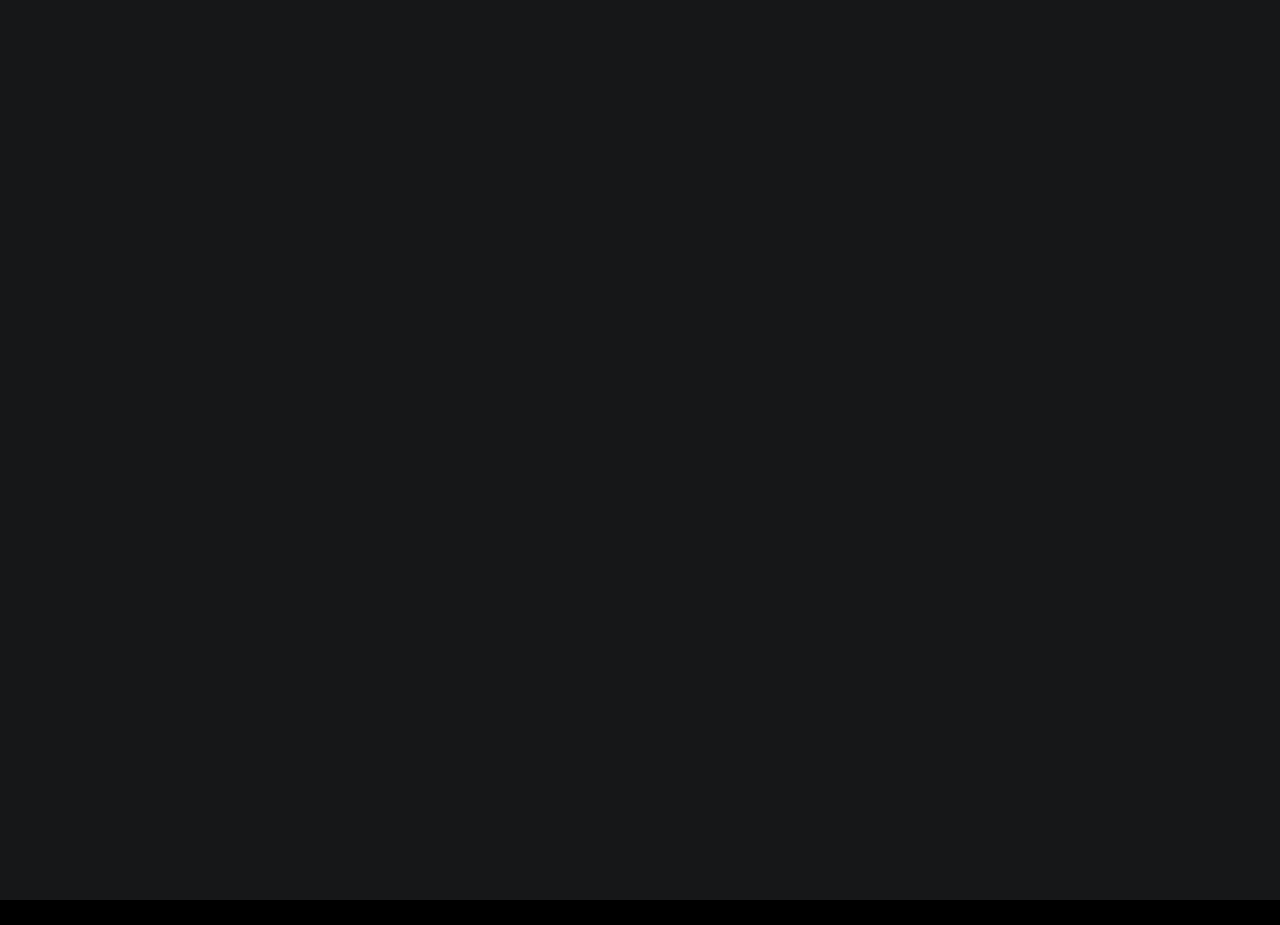
<file: contact - TN.html>
<!DOCTYPE html>
<html lang="en">

<head>
  <meta charset="utf-8">
  <meta content="width=device-width, initial-scale=1.0" name="viewport">

  <title>Kami ID Photo - Contact</title>
  <meta content="" name="description">
  <meta content="" name="keywords">

  <!-- Favicons -->
  <link href="assets/img/favicon.png" rel="icon">
  <link href="assets/img/apple-touch-icon.png" rel="apple-touch-icon">

  <!-- Google Fonts -->
  <link rel="preconnect" href="https://fonts.googleapis.com">
  <link rel="preconnect" href="https://fonts.gstatic.com" crossorigin>
  <link href="https://fonts.googleapis.com/css2?family=Open+Sans:ital,wght@0,300;0,400;0,500;0,600;0,700;1,300;1,400;1,600;1,700&family=Inter:ital,wght@0,300;0,400;0,500;0,600;0,700;1,300;1,400;1,500;1,600;1,700&family=Cardo:ital,wght@0,400;0,700;1,400&display=swap" rel="stylesheet">

  <!-- Vendor CSS Files -->
  <link href="assets/vendor/bootstrap/css/bootstrap.min.css" rel="stylesheet">
  <link href="assets/vendor/bootstrap-icons/bootstrap-icons.css" rel="stylesheet">
  <link href="assets/vendor/swiper/swiper-bundle.min.css" rel="stylesheet">
  <link href="assets/vendor/glightbox/css/glightbox.min.css" rel="stylesheet">
  <link href="assets/vendor/aos/aos.css" rel="stylesheet">

  <!-- Template Main CSS File -->
  <link href="assets/css/main.css" rel="stylesheet">

  <!-- =======================================================
  * Template Name: PhotoFolio
  * Updated: Jan 29 2024 with Bootstrap v5.3.2
  * Template URL: https://bootstrapmade.com/photofolio-bootstrap-photography-website-template/
  * Author: BootstrapMade.com
  * License: https://bootstrapmade.com/license/
  ======================================================== -->
  <style type="text/css">
    @-webkit-keyframes my {
        0% {
            color: red;
        } 
        50% {
            color: #fff;
        } 
        100% {
            color: red;
        } 
    }
    @-moz-keyframes my { 
        0% {
            color: red;
        } 
        50% {
            color: #fff;
        }
        100% {
            color: red;
        } 
    }
    @-o-keyframes my { 
        0% {
            color: red;
        } 
        50% {
            color: #fff;
        } 
        100% {
            color: red;
        } 
    }
     @keyframes my { 
         0% {
            color: red;
        } 
        50% {
            color: #fff;
        }
        100% {
            color: red;
        } 
    } 
    .nhapnhay {
        -webkit-animation: my 700ms infinite;
        -moz-animation: my 700ms infinite; 
        -o-animation: my 700ms infinite; 
        animation: my 700ms infinite;
    }
</style>
</head>

<body>

  <!-- ======= Header ======= -->
  <header id="header" class="header d-flex align-items-center fixed-top">
    <div class="container-fluid d-flex align-items-center justify-content-between">

      <a href="index.html" class="logo d-flex align-items-center  me-auto me-lg-0">
        <!-- Uncomment the line below if you also wish to use an image logo -->
        <img src="0nnbzexbfqKxScg1qsIybyt12kdQAvV6.jpg" alt="">
        <h1>TIỆM ẢNH THẺ KAMI</h1>
      </a>

      <nav id="navbar" class="navbar">
        <ul>
          <li><a href="index - TN.html" class="active">Trang chủ</a></li>
          <li><a href="about - TN.html">Về chúng tôi</a></li>
          <li> <a href="services - TN.html">Giá dịch vụ</a></li>
          <li><a href="contact - TN.html">Liên hệ</a></li>
        </ul>
      </nav><!-- .navbar -->

      <div class="header-social-links">
        <!-- <a href="#" class="twitter"><i class="bi bi-twitter"></i></a> -->
        <a href="https://www.facebook.com/tiemanhthekami" class="facebook" target="_blank"><i class="bi bi-messenger nhapnhay" style="color:red;font-size:30px;"></i></a>
        <a href="https://zalo.me/0813282383" class="telephone" target="_blank"><i class="bi bi-telephone nhapnhay" style="color:red;font-size:30px;"></i></a>
        <a href="https://www.tiktok.com/@tiemanhthekami" class="tiktok" target="_blank"><i class="bi bi-tiktok" style="color:white;font-size:30px;"></i></a>
        <a class="tiktok" target="_blank"><i class="bi bi-tiktok" style="color:black;font-size:30px;"></i></a>
        <a class="tiktok" target="_blank"><i class="bi bi-tiktok" style="color:black;font-size:30px;"></i></a>


      </div>
      <i class="mobile-nav-toggle mobile-nav-show bi bi-list"></i>
      <i class="mobile-nav-toggle mobile-nav-hide d-none bi bi-x"></i>

    </div>
  </header><!-- End Header -->

  <main id="main" data-aos="fade" data-aos-delay="1500">

    <!-- ======= End Page Header ======= -->
    <div class="page-header d-flex align-items-center">
      <div class="container position-relative">
        <div class="row d-flex justify-content-center">
          <div class="col-lg-6 text-center">
            <h2>Liên hệ với chúng tôi</h2>
            <p>Nếu quý khách muốn hỗ trợ nhanh nhất, vui lòng liên hệ qua số điện thoại/Zalo bên dưới.</br>
            </p> 
          
          </div>
        </div>
      </div>
    </div><!-- End Page Header -->

    <!-- ======= Contact Section ======= -->
    <section id="contact" class="contact">
      <div class="container">

        <div class="row gy-4 justify-content-center">

          <div class="col-lg-2">
            <div class="info-item d-flex">
              <i class="bi bi-geo-alt flex-shrink-0"></i>
              <div>
                <h4>Địa chỉ:</h4>
                <p><a href ="https://www.google.com/maps/dir//72b+%C4%90.+Vi%E1%BB%87t+B%E1%BA%AFc,+%C4%90%E1%BB%93ng+Quang,+Th%C3%A0nh+ph%E1%BB%91+Th%C3%A1i+Nguy%C3%AAn,+Th%C3%A1i+Nguy%C3%AAn,+Vietnam" target="_blank">72B Việt Bắc, phường Đồng Quang, TP Thái Nguyên"</a></p>
              </div>
            </div>
          </div><!-- End Info Item -->
          <div class="col-lg-2">
            <div class="info-item d-flex">
              <i class="bi bi-facebook flex-shrink-0"></i>
              <div>
                <h4>Facebook</h4>
                <p><a href="https://www.facebook.com/tiemanhthekami" target="_blank">Kami photo ID Page</a></p>
              </div>
            </div>
          </div><!-- End Info Item -->

          <div class="col-lg-2">
            <div class="info-item d-flex">
              <i class="bi bi-phone flex-shrink-0"></i>
              <div>
                <h4>Zalo 1</h4>
                <a href="https://zalo.me/0813282383" target="_blank">+84 813282383</a>
              </div>
            </div>
          </div><!-- End Info Item -->

          <div class="col-lg-2">
            <div class="info-item d-flex">
              <i class="bi bi-phone flex-shrink-0"></i>
              <div>
                <h4>Zalo 2</h4>
                <a href="https://zalo.me/0397428813" target="_blank">+84 0397428813</a>
              </div>
            </div>
          </div><!-- End Info Item -->

        </div>



        <div class="row justify-content-center mt-4">

          <div class="col-lg-9">
            <form action="forms/contact.php" method="post" role="form" class="php-email-form">
              <div class="row">
                <div class="col-md-6 form-group">
                  <input type="text" name="name" class="form-control" id="name" placeholder="Your Name" required>
                </div>
                <div class="col-md-6 form-group mt-3 mt-md-0">
                  <input type="email" class="form-control" name="email" id="email" placeholder="Your Email" required>
                </div>
              </div>
              <div class="form-group mt-3">
                <input type="text" class="form-control" name="subject" id="subject" placeholder="Subject" required>
              </div>
              <div class="form-group mt-3">
                <textarea class="form-control" name="message" rows="5" placeholder="Message" required></textarea>
              </div>
              <div class="my-3">
                <div class="loading">Loading</div>
                <div class="error-message"></div>
                <div class="sent-message">Your message has been sent. Thank you!</div>
              </div>
              <div class="text-center"><button type="submit" disabled>Gửi Email</button></div>
            </form>
          </div>

        </div>

        <!-- End Contact Form -->

      </div>
    </section><!-- End Contact Section -->

  </main><!-- End #main -->

  <!-- ======= Footer ======= -->
  <footer id="footer" class="footer">
    <div class="container">
      <div class="copyright">
        &copy; Copyright <strong><span>Kami</span></strong>. All Rights Reserved
      </div>
      <div class="credits">
        <!-- All the links in the footer should remain intact. -->
        <!-- You can delete the links only if you purchased the pro version. -->
        <!-- Licensing information: https://bootstrapmade.com/license/ -->
        <!-- Purchase the pro version with working PHP/AJAX contact form: https://bootstrapmade.com/photofolio-bootstrap-photography-website-template/ -->
        Designed by <a>Kami</a>
      </div>
    </div>
  </footer><!-- End Footer -->

  <a href="#" class="scroll-top d-flex align-items-center justify-content-center"><i class="bi bi-arrow-up-short"></i></a>

  <div id="preloader">
    <div class="line"></div>
  </div>

  <!-- Vendor JS Files -->
  <script src="assets/vendor/bootstrap/js/bootstrap.bundle.min.js"></script>
  <script src="assets/vendor/swiper/swiper-bundle.min.js"></script>
  <script src="assets/vendor/glightbox/js/glightbox.min.js"></script>
  <script src="assets/vendor/aos/aos.js"></script>
  <script src="assets/vendor/php-email-form/validate.js"></script>

  <!-- Template Main JS File -->
  <script src="assets/js/main.js"></script>

</body>

</html>
</file>
<file: assets/css/main.css>
/**
* Template Name: PhotoFolio
* Updated: Jan 29 2024 with Bootstrap v5.3.2
* Template URL: https://bootstrapmade.com/photofolio-bootstrap-photography-website-template/
* Author: BootstrapMade.com
* License: https://bootstrapmade.com/license/
*/

/*--------------------------------------------------------------
# Set main reusable colors and fonts using CSS variables
# Learn more about CSS variables at https://developer.mozilla.org/en-US/docs/Web/CSS/Using_CSS_custom_properties
--------------------------------------------------------------*/
/* Fonts */
:root {
  --font-default: sans-serif,"Time News Roman", system-ui, -apple-system, "Segoe UI", Roboto, "Helvetica Neue", Arial, "Noto Sans", "Liberation Sans", sans-serif, "Apple Color Emoji", "Segoe UI Emoji", "Segoe UI Symbol", "Noto Color Emoji";
  --font-primary: sans-serif,"Time News Roman";
  --font-secondary: sans-serif,"Time News Roman";
}

/* Colors */
:root {
  --color-default: #fafafa;
  --color-primary: #27a776;
  --color-secondary: #161718;
}

/* Smooth scroll behavior */
:root {
  scroll-behavior: smooth;
}

/*--------------------------------------------------------------
# General
--------------------------------------------------------------*/
body {
  font-family: var(--font-default);
  color: var(--color-default);
  background-color: #000;
}

a {
  color: var(--color-primary);
  text-decoration: none;
}

a:hover {
  color: #32cf93;
  text-decoration: none;
}

h1,
h2,
h3,
h4,
h5,
h6 {
  font-family: var(--font-primary);
}

/*--------------------------------------------------------------
# Sections & Section Header
--------------------------------------------------------------*/
.section-header {
  padding-bottom: 40px;
}

.section-header h2 {
  font-size: 14px;
  font-weight: 500;
  padding: 0;
  line-height: 1px;
  margin: 0 0 5px 0;
  letter-spacing: 2px;
  text-transform: uppercase;
  color: rgba(255, 255, 255, 0.6);
  font-family: var(--font-primary);
}

.section-header h2::after {
  content: "";
  width: 120px;
  height: 1px;
  display: inline-block;
  background: #5bd9a9;
  margin: 4px 10px;
}

.section-header p {
  margin: 0;
  margin: 0;
  font-size: 36px;
  font-weight: 700;
  font-family: var(--font-secondary);
  color: #fff;
}

/*--------------------------------------------------------------
# Page Header
--------------------------------------------------------------*/
.page-header {
  padding: 120px 0 60px 0;
  min-height: 30vh;
  position: relative;
}

.page-header h2 {
  font-size: 56px;
  font-weight: 500;
  color: #fff;
  font-family: var(--font-secondary);
}

@media (max-width: 768px) {
  .page-header h2 {
    font-size: 36px;
  }
}

.page-header p {
  color: rgba(255, 255, 255, 0.8);
}

.page-header .cta-btn {
  font-family: var(--font-primary);
  font-weight: 400;
  font-size: 14px;
  display: inline-block;
  padding: 12px 40px;
  border-radius: 4px;
  letter-spacing: 1px;
  text-transform: uppercase;
  transition: 0.3s;
  color: #fff;
  background: var(--color-primary);
}

.page-header .cta-btn:hover {
  background: #2cbc85;
}

/*--------------------------------------------------------------
# Scroll top button
--------------------------------------------------------------*/
.scroll-top {
  position: fixed;
  visibility: hidden;
  opacity: 0;
  right: 15px;
  bottom: -15px;
  z-index: 99999;
  background: var(--color-primary);
  width: 44px;
  height: 44px;
  border-radius: 50px;
  transition: all 0.4s;
}

.scroll-top i {
  font-size: 24px;
  color: #fff;
  line-height: 0;
}

.scroll-top:hover {
  background: rgba(39, 167, 118, 0.8);
  color: #fff;
}

.scroll-top.active {
  visibility: visible;
  opacity: 1;
  bottom: 15px;
}

/*--------------------------------------------------------------
# Preloader
--------------------------------------------------------------*/
#preloader {
  display: flex;
  position: fixed;
  inset: 0;
  width: 100%;
  height: 100vh;
  z-index: 99999;
}

#preloader:before,
#preloader:after {
  content: "";
  background-color: var(--color-secondary);
  position: absolute;
  inset: 0;
  width: 50%;
  height: 100%;
  transition: all 0.3s ease 0s;
  z-index: -1;
}

#preloader:after {
  left: auto;
  right: 0;
}

#preloader .line {
  position: relative;
  overflow: hidden;
  margin: auto;
  width: 1px;
  height: 280px;
  transition: all 0.8s ease 0s;
}

#preloader .line:before {
  content: "";
  position: absolute;
  background-color: #fff;
  left: 0;
  top: 50%;
  width: 1px;
  height: 0%;
  transform: translateY(-50%);
  animation: lineincrease 1000ms ease-in-out 0s forwards;
}

#preloader .line:after {
  content: "";
  position: absolute;
  background-color: #999;
  left: 0;
  top: 0;
  width: 1px;
  height: 100%;
  transform: translateY(-100%);
  animation: linemove 1200ms linear 0s infinite;
  animation-delay: 2000ms;
}

#preloader.loaded .line {
  opacity: 0;
  height: 100% !important;
}

#preloader.loaded .line:after {
  opacity: 0;
}

#preloader.loaded:before,
#preloader.loaded:after {
  animation: preloaderfinish 300ms ease-in-out 500ms forwards;
}

@keyframes lineincrease {
  0% {
    height: 0%;
  }

  100% {
    height: 100%;
  }
}

@keyframes linemove {
  0% {
    transform: translateY(200%);
  }

  100% {
    transform: translateY(-100%);
  }
}

@keyframes preloaderfinish {
  0% {
    width: 5 0%;
  }

  100% {
    width: 0%;
  }
}

/*--------------------------------------------------------------
# Header
--------------------------------------------------------------*/
.header {
  transition: all 0.5s;
  z-index: 997;
  padding: 30px 0;
  background-color: #000;
}

.header .logo {
  transition: 0.3s;
}

.header .logo img {
  max-height: 40px;
  margin-right: 8px;
}

.header .logo h1 {
  font-size: 32px;
  margin: 0;
  font-weight: 400;
  color: #fff;
  font-family: var(--font-secondary);
}

.header .logo i {
  font-size: 32px;
  margin-right: 8px;
  line-height: 0;
}

@media (max-width: 575px) {
  .header .logo h1 {
    font-size: 26px;
  }

  .header .logo i {
    font-size: 24px;
  }
}

.header .header-social-links {
  padding-right: 15px;
}

.header .header-social-links a {
  color: white;
  padding-left: 15px;
  display: inline-block;
  line-height: 0px;
  transition: 0.3s;
  font-size: 16px;
}

.header .header-social-links a:hover {
  color: #fff;
}

@media (max-width: 575px) {
  .header .header-social-links a {
    padding-left: 5px;
  }
}

/*--------------------------------------------------------------
# Desktop Navigation
--------------------------------------------------------------*/
@media (min-width: 1280px) {
  .navbar {
    padding: 0;
  }

  .navbar ul {
    margin: 0;
    padding: 0;
    display: flex;
    list-style: none;
    align-items: center;
  }

  .navbar li {
    position: relative;
  }

  .navbar a,
  .navbar a:focus {
    display: flex;
    align-items: center;
    justify-content: space-between;
    padding: 10px 0 10px 30px;
    font-family: var(--font-primary);
    text-transform: uppercase;
    letter-spacing: 1px;
    font-size: 13px;
    font-weight: 400;
    color: rgba(255, 255, 255, 0.5);
    white-space: nowrap;
    transition: 0.3s;
  }

  .navbar a i,
  .navbar a:focus i {
    font-size: 12px;
    line-height: 0;
    margin-left: 5px;
  }

  .navbar a:hover,
  .navbar .active,
  .navbar .active:focus,
  .navbar li:hover>a {
    color: #fff;
  }

  .navbar .dropdown ul {
    display: block;
    position: absolute;
    left: 14px;
    top: calc(100% + 30px);
    margin: 0;
    padding: 10px 0;
    z-index: 99;
    opacity: 0;
    visibility: hidden;
    background: var(--color-secondary);
    transition: 0.3s;
    border-radius: 4px;
  }

  .navbar .dropdown ul li {
    min-width: 200px;
  }

  .navbar .dropdown ul a {
    padding: 10px 20px;
    font-size: 15px;
    text-transform: none;
    font-weight: 400;
  }

  .navbar .dropdown ul a i {
    font-size: 12px;
  }

  .navbar .dropdown ul a:hover,
  .navbar .dropdown ul .active:hover,
  .navbar .dropdown ul li:hover>a {
    color: #fff;
  }

  .navbar .dropdown:hover>ul {
    opacity: 1;
    top: 100%;
    visibility: visible;
  }

  .navbar .dropdown .dropdown ul {
    top: 0;
    left: calc(100% - 30px);
    visibility: hidden;
  }

  .navbar .dropdown .dropdown:hover>ul {
    opacity: 1;
    top: 0;
    left: 100%;
    visibility: visible;
  }
}

@media (min-width: 1280px) and (max-width: 1366px) {
  .navbar .dropdown .dropdown ul {
    left: -90%;
  }

  .navbar .dropdown .dropdown:hover>ul {
    left: -100%;
  }
}

@media (min-width: 1280px) {

  .mobile-nav-show,
  .mobile-nav-hide {
    display: none;
  }
}

/*--------------------------------------------------------------
# Mobile Navigation
--------------------------------------------------------------*/
@media (max-width: 1279px) {
  .navbar {
    position: fixed;
    top: 0;
    right: -100%;
    width: 100%;
    max-width: 400px;
    bottom: 0;
    transition: 0.3s;
    z-index: 9997;
  }

  .navbar ul {
    position: absolute;
    inset: 0;
    padding: 50px 0 10px 0;
    margin: 0;
    background: rgba(0, 0, 0, 0.9);
    overflow-y: auto;
    transition: 0.3s;
    z-index: 9998;
  }

  .navbar a,
  .navbar a:focus {
    display: flex;
    align-items: center;
    justify-content: space-between;
    padding: 10px 20px;
    font-family: var(--font-primary);
    font-size: 13px;
    text-transform: uppercase;
    font-weight: 400;
    color: rgba(255, 255, 255, 0.5);
    letter-spacing: 1px;
    white-space: nowrap;
    transition: 0.3s;
  }

  .navbar a i,
  .navbar a:focus i {
    font-size: 12px;
    line-height: 0;
    margin-left: 5px;
  }

  .navbar a:hover,
  .navbar .active,
  .navbar .active:focus,
  .navbar li:hover>a {
    color: #fff;
  }

  .navbar .dropdown ul,
  .navbar .dropdown .dropdown ul {
    position: static;
    display: none;
    padding: 10px 0;
    margin: 10px 20px;
    transition: all 0.5s ease-in-out;
    border: 1px solid black;
  }

  .navbar .dropdown>.dropdown-active,
  .navbar .dropdown .dropdown>.dropdown-active {
    display: block;
  }

  .mobile-nav-show {
    color: #fff;
    font-size: 28px;
    cursor: pointer;
    line-height: 0;
    transition: 0.5s;
    z-index: 9999;
    margin: 0 10px 0 10px;
  }

  .mobile-nav-hide {
    color: #fff;
    font-size: 32px;
    cursor: pointer;
    line-height: 0;
    transition: 0.5s;
    position: fixed;
    right: 20px;
    top: 20px;
    z-index: 9999;
  }

  .mobile-nav-active {
    overflow: hidden;
  }

  .mobile-nav-active .navbar {
    right: 0;
  }

  .mobile-nav-active .navbar:before {
    content: "";
    position: fixed;
    inset: 0;
    background: rgba(22, 23, 24, 0.8);
    z-index: 9996;
  }
}

/*--------------------------------------------------------------
# About Section
--------------------------------------------------------------*/
.about .content h2 {
  font-weight: 700;
  font-size: 24px;
  color: var(--color-primary);
}

.about .content ul {
  list-style: none;
  padding: 0;
}

.about .content ul li {
  margin-bottom: 20px;
  display: flex;
  align-items: center;
}

.about .content ul strong {
  margin-right: 10px;
}

.about .content ul i {
  font-size: 16px;
  margin-right: 5px;
  color: var(--color-primary);
  line-height: 0;
}

/*--------------------------------------------------------------
# Testimonials Section
--------------------------------------------------------------*/
.testimonials {
  margin-top: 80px;
}

.testimonials .testimonial-item {
  box-sizing: content-box;
  padding: 30px;
  margin: 40px 30px;
  background: var(--color-secondary);
  min-height: 320px;
  display: flex;
  flex-direction: column;
  text-align: center;
  transition: 0.3s;
}

.testimonials .testimonial-item .stars {
  margin-bottom: 15px;
}

.testimonials .testimonial-item .stars i {
  color: #ffc107;
  margin: 0 1px;
}

.testimonials .testimonial-item .testimonial-img {
  width: 90px;
  border-radius: 50%;
  border: 5px solid #474a4d;
  margin: 0 auto;
}

.testimonials .testimonial-item h3 {
  font-size: 18px;
  font-weight: bold;
  margin: 10px 0 5px 0;
  color: #fff;
}

.testimonials .testimonial-item h4 {
  font-size: 14px;
  color: rgba(255, 255, 255, 0.5);
  margin: 0;
}

.testimonials .testimonial-item p {
  font-style: italic;
  margin: 0 auto 15px auto;
}

.testimonials .swiper-pagination {
  margin-top: 20px;
  position: relative;
}

.testimonials .swiper-pagination .swiper-pagination-bullet {
  width: 12px;
  height: 12px;
  background-color: rgba(255, 255, 255, 0.2);
  opacity: 1;
}

.testimonials .swiper-pagination .swiper-pagination-bullet-active {
  background-color: rgba(255, 255, 255, 0.5);
}

.testimonials .swiper-slide {
  opacity: 0.3;
}

@media (max-width: 1199px) {
  .testimonials .swiper-slide-active {
    opacity: 1;
  }

  .testimonials .swiper-pagination {
    margin-top: 0;
  }

  .testimonials .testimonial-item {
    margin: 40px 20px;
  }
}

@media (min-width: 1200px) {
  .testimonials .swiper-slide-next {
    opacity: 1;
    transform: scale(1.12);
  }
}

/*--------------------------------------------------------------
# Pricing Section
--------------------------------------------------------------*/
.gallery {
  margin-top: 40px;
}

.gallery .gallery-item {
  position: relative;
  overflow: hidden;
  border-radius: 10px;
}

.gallery .gallery-item img {
  transition: 0.3s;
}

.gallery .gallery-links {
  position: absolute;
  inset: 0;
  opacity: 0;
  transition: all ease-in-out 0.3s;
  background: rgba(0, 0, 0, 0.6);
  z-index: 3;
}

.gallery .gallery-links .preview-link,
.gallery .gallery-links .details-link {
  font-size: 20px;
  color: rgba(255, 255, 255, 0.5);
  transition: 0.3s;
  line-height: 1.2;
  margin: 30px 8px 0 8px;
}

.gallery .gallery-links .preview-link:hover,
.gallery .gallery-links .details-link:hover {
  color: #fff;
}

.gallery .gallery-links .details-link {
  font-size: 30px;
  line-height: 0;
}

.gallery .gallery-item:hover .gallery-links {
  opacity: 1;
}

.gallery .gallery-item:hover .preview-link,
.gallery .gallery-item:hover .details-link {
  margin-top: 0;
}

.gallery .gallery-item:hover img {
  transform: scale(1.1);
}

.glightbox-clean .gslide-description {
  background: #222425;
}

.glightbox-clean .gslide-title {
  color: rgba(255, 255, 255, 0.8);
  margin: 0;
}

/*--------------------------------------------------------------
# Gallery Single Section
--------------------------------------------------------------*/
.gallery-single .portfolio-details-slider img {
  width: 100%;
}

.gallery-single .portfolio-details-slider .swiper-pagination .swiper-pagination-bullet {
  width: 12px;
  height: 12px;
  background-color: rgba(255, 255, 255, 0.7);
  opacity: 1;
}

.gallery-single .portfolio-details-slider .swiper-pagination .swiper-pagination-bullet-active {
  background-color: var(--color-primary);
}

.gallery-single .swiper-button-prev,
.gallery-single .swiper-button-next {
  width: 48px;
  height: 48px;
}

.gallery-single .swiper-button-prev:after,
.gallery-single .swiper-button-next:after {
  color: rgba(255, 255, 255, 0.8);
  background-color: rgba(0, 0, 0, 0.2);
  font-size: 24px;
  border-radius: 50%;
  width: 48px;
  height: 48px;
  display: flex;
  align-items: center;
  justify-content: center;
  transition: 0.3s;
}

.gallery-single .swiper-button-prev:hover:after,
.gallery-single .swiper-button-next:hover:after {
  background-color: rgba(0, 0, 0, 0.6);
}

@media (max-width: 575px) {

  .gallery-single .swiper-button-prev,
  .gallery-single .swiper-button-next {
    display: none;
  }
}

.gallery-single .portfolio-info h3 {
  font-size: 22px;
  font-weight: 700;
  margin-bottom: 20px;
  padding-bottom: 20px;
  position: relative;
  font-family: var(--font-secondary);
}

.gallery-single .portfolio-info h3:after {
  content: "";
  position: absolute;
  display: block;
  width: 50px;
  height: 3px;
  background: var(--color-primary);
  left: 0;
  bottom: 0;
}

.gallery-single .portfolio-info ul {
  list-style: none;
  padding: 0;
  font-size: 15px;
}

.gallery-single .portfolio-info ul li {
  display: flex;
  flex-direction: column;
  padding-bottom: 15px;
}

.gallery-single .portfolio-info ul strong {
  text-transform: uppercase;
  font-weight: 400;
  color: #6b7075;
  font-size: 14px;
}

.gallery-single .portfolio-info .btn-visit {
  padding: 8px 40px;
  background: var(--color-primary);
  color: #fff;
  border-radius: 50px;
  transition: 0.3s;
}

.gallery-single .portfolio-info .btn-visit:hover {
  background: #2cbc85;
}

.gallery-single .portfolio-description h2 {
  font-size: 26px;
  font-weight: 700;
  margin-bottom: 20px;
  color: #fff;
  font-family: var(--font-secondary);
}

.gallery-single .portfolio-description p {
  padding: 0;
}

.gallery-single .portfolio-description .testimonial-item {
  padding: 30px 30px 0 30px;
  position: relative;
  background: var(--color-secondary);
  height: 100%;
  margin-bottom: 50px;
}

.gallery-single .portfolio-description .testimonial-item .testimonial-img {
  width: 90px;
  border-radius: 50px;
  border: 6px solid #2e3133;
  float: left;
  margin: 0 10px 0 0;
}

.gallery-single .portfolio-description .testimonial-item h3 {
  font-size: 18px;
  font-weight: bold;
  margin: 15px 0 5px 0;
  padding-top: 20px;
}

.gallery-single .portfolio-description .testimonial-item h4 {
  font-size: 14px;
  color: rgba(255, 255, 255, 0.6);
  margin: 0;
}

.gallery-single .portfolio-description .testimonial-item .quote-icon-left,
.gallery-single .portfolio-description .testimonial-item .quote-icon-right {
  color: #5bd9a9;
  font-size: 26px;
  line-height: 0;
}

.gallery-single .portfolio-description .testimonial-item .quote-icon-left {
  display: inline-block;
  left: -5px;
  position: relative;
}

.gallery-single .portfolio-description .testimonial-item .quote-icon-right {
  display: inline-block;
  right: -5px;
  position: relative;
  top: 10px;
  transform: scale(-1, -1);
}

.gallery-single .portfolio-description .testimonial-item p {
  font-style: italic;
  margin: 0 0 15px 0 0 0;
  padding: 0;
}

/*--------------------------------------------------------------
# Services Section
--------------------------------------------------------------*/
.services .service-item {
  padding: 50px 30px;
  transition: all ease-in-out 0.4s;
  background: var(--color-secondary);
  height: 100%;
  overflow: hidden;
  z-index: 1;
}

.services .service-item:before {
  content: "";
  position: absolute;
  background: #1d1f20;
  top: -200px;
  transition: all 0.3s;
  z-index: -1;
}

.services .service-item i {
  background: var(--color-primary);
  color: #fff;
  font-size: 24px;
  transition: 0.3s;
  display: flex;
  align-items: center;
  justify-content: center;
  width: 56px;
  height: 56px;
  border-radius: 50%;
}

.services .service-item h4 {
  font-weight: 600;
  margin: 15px 0 0 0;
  transition: 0.3s;
  font-size: 20px;
}

.services .service-item h4 a {
  color: #fff;
}

.services .service-item p {
  line-height: 24px;
  font-size: 14px;
  margin: 15px 0 0 0;
}

.services .service-item:hover:before {
  background: var(--color-primary);
  right: 0;
  top: 0;
  width: 100%;
  height: 100%;
  border-radius: 0px;
}

.services .service-item:hover h4 a,
.services .service-item:hover p {
  color: #fff;
}

.services .service-item:hover i {
  background: #fff;
  color: var(--color-primary);
}

/*--------------------------------------------------------------
# Pricing Section
--------------------------------------------------------------*/
.pricing {
  margin-top: 80px;
}

.pricing .pricing-item {
  border-bottom: 1px dashed #474a4d;
  width: 100%;
  height: 100%;
  padding: 0 0 15px 0;
}

.pricing .pricing-item h3 {
  margin: 0;
  font-size: 18px;
  font-weight: 500;
  color: rgba(255, 255, 255, 0.6);
}

.pricing .pricing-item h4 {
  margin: 0;
  font-size: 16px;
}

/*--------------------------------------------------------------
# Contact Section
--------------------------------------------------------------*/
.contact .info-item+.info-item {
  margin-top: 40px;
}

.contact .info-item i {
  font-size: 20px;
  color: var(--color-primary);
  float: left;
  width: 44px;
  height: 44px;
  background: #222425;
  display: flex;
  justify-content: center;
  align-items: center;
  border-radius: 50px;
  transition: all 0.3s ease-in-out;
  margin-right: 15px;
}

.contact .info-item h4 {
  padding: 0;
  font-size: 20px;
  font-weight: 600;
  margin-bottom: 5px;
  color: rgba(255, 255, 255, 0.5);
}

.contact .info-item p {
  padding: 0;
  margin-bottom: 0;
  font-size: 14px;
  color: #fff;
}

.contact .info-item:hover i {
  background: var(--color-primary);
  color: #fff;
}

.contact .php-email-form {
  width: 100%;
}

.contact .php-email-form .form-group {
  padding-bottom: 8px;
}

.contact .php-email-form .error-message {
  display: none;
  color: #fff;
  background: #df1529;
  text-align: left;
  padding: 15px;
  font-weight: 600;
}

.contact .php-email-form .error-message br+br {
  margin-top: 25px;
}

.contact .php-email-form .sent-message {
  display: none;
  color: #fff;
  background: var(--color-primary);
  text-align: center;
  padding: 15px;
  font-weight: 600;
}

.contact .php-email-form .loading {
  display: none;
  background: var(--color-secondary);
  text-align: center;
  padding: 15px;
  color: rgba(255, 255, 255, 0.6);
}

.contact .php-email-form .loading:before {
  content: "";
  display: inline-block;
  border-radius: 50%;
  width: 24px;
  height: 24px;
  margin: 0 10px -6px 0;
  border: 3px solid var(--color-primary);
  border-top-color: var(--color-secondary);
  animation: animate-loading 1s linear infinite;
}

.contact .php-email-form input,
.contact .php-email-form textarea {
  border-radius: 4px;
  box-shadow: none;
  font-size: 14px;
  background-color: var(--color-secondary);
  border: 1px solid #2e3133;
  color: #fff;
}

.contact .php-email-form input {
  height: 44px;
}

.contact .php-email-form textarea {
  padding: 10px 12px;
}

.contact .php-email-form button[type=submit] {
  background: var(--color-primary);
  border: 0;
  padding: 10px 35px;
  color: #fff;
  transition: 0.4s;
  border-radius: 4px;
}

.contact .php-email-form button[type=submit]:hover {
  background: rgba(39, 167, 118, 0.8);
}

@keyframes animate-loading {
  0% {
    transform: rotate(0deg);
  }

  100% {
    transform: rotate(360deg);
  }
}

/*--------------------------------------------------------------
# Hero Section
--------------------------------------------------------------*/
.hero {
  width: 100%;
  min-height: 30vh;
  background: #000;
  background-size: cover;
  position: relative;
  padding: 140px 0 60px 0;
}

.hero h2 {
  margin: 0 0 10px 0;
  font-size: 38px;
  font-weight: 700;
  color: #fff;
  font-family: var(--font-secondary);
}

.hero h2 span {
  position: relative;
  z-index: 1;
  padding: 0 5px;
  display: inline-block;
}

/* .hero h2 span:before {
  content: "";
  position: absolute;
  height: 50%;
  bottom: 0;
  left: 0;
  right: 0;
  background: var(--color-primary);
  z-index: -1;
} */

.hero p {
  color: rgba(255, 255, 255, 0.6);
  margin-bottom: 30px;
  font-size: 18px;
}

.hero .btn-get-started {
  font-family: var(--font-primary);
  font-weight: 400;
  font-size: 14px;
  display: inline-block;
  padding: 12px 40px;
  border-radius: 4px;
  letter-spacing: 1px;
  text-transform: uppercase;
  transition: 0.3s;
  color: #fff;
  background: var(--color-primary);
}

.hero .btn-get-started:hover {
  background: #2cbc85;
}

@media (max-width: 768px) {
  .hero h2 {
    font-size: 32px;
  }
}

/*--------------------------------------------------------------
# Footer
--------------------------------------------------------------*/
.footer {
  margin-top: 30px;
  padding: 30px 0;
  font-size: 14px;
  border-top: 1px solid rgba(255, 255, 255, 0.15);
}

.footer .copyright {
  text-align: center;
  color: rgba(255, 255, 255, 0.8);
}

.footer .credits {
  padding-top: 6px;
  text-align: center;
  font-size: 13px;
  color: rgba(255, 255, 255, 0.8);
}

.footer .credits a {
  color: var(--color-primary);
}




.top-title {
  text-align: center;
  font-family: Arial, Helvetica, sans-serif;
  margin: 1rem 0.5rem;
}

.top-title span {
  font-style: italic;
  font-size: 1.5rem;
}

@media all and (max-width: 479px) {
  .mainSection {
      display: flex;
      flex-direction: column;
      flex-wrap: nowrap;
      justify-content: space-around;
      align-items: stretch;
      align-content: stretch;
      width: 100%;
      height: 700px;
      padding: 10px;
  }
  .bal-container {
      margin: 10px 0;
  }
}

@media all and (max-width: 599px) {
  .mainSection {
      display: flex;
      flex-direction: column;
      flex-wrap: nowrap;
      justify-content: space-around;
      align-items: stretch;
      align-content: stretch;
      width: 100%;
      height: 800px;
      padding: 10px;
  }
  .bal-container {
      margin: 10px 0;
  }
}

@media all and (min-width: 480px) and (max-width: 768px) {
  .mainSection {
      display: flex;
      flex-direction: column;
      flex-wrap: nowrap;
      justify-content: space-around;
      align-items: stretch;
      align-content: stretch;
      width: 100%;
      height: 1000px;
      padding: 10px;
  }
  .bal-container {
      margin: 10px 0;
  }
}

@media all and (min-width: 768px) and (max-width: 959px) {
  .mainSection {
      display: flex;
      flex-direction: column;
      flex-wrap: nowrap;
      justify-content: space-around;
      align-items: stretch;
      align-content: stretch;
      width: 100%;
      height: 1100px;
      padding: 10px;
  }
  .bal-container {
      margin: 10px 0;
  }
}

@media all and (min-width: 960px) and (max-width: 1199px) {
  .mainSection {
      display: flex;
      flex-direction: row;
      flex-wrap: nowrap;
      justify-content: space-around;
      align-items: stretch;
      align-content: stretch;
      width: 100%;
      height: 500px;
      padding: 10px;
  }
  .bal-container {
      margin: 0 10px;
  }
}

@media all and (min-width: 1199px) {
  .mainSection {
      display: flex;
      flex-direction: row;
      flex-wrap: nowrap;
      justify-content: space-around;
      align-items: stretch;
      align-content: stretch;
      width: 100%;
      height: 500px;
      padding: 10px;
  }
  .bal-container {
      margin: 0 10px;
  }
}


/* Before After Container */

.bal-container {
  position: relative;
  width: 100%;
  height: 100%;
  cursor: grab;
  overflow: hidden;
  border-radius: 4px;
  font-family: sans-serif,"Time News Roman";
}

.bal-after {
  display: block;
  position: absolute;
  top: 0;
  right: 0;
  bottom: 0;
  left: 0;
  width: 100%;
  height: 100%;
  overflow: hidden;
}

.bal-before {
  display: block;
  position: absolute;
  top: 0;
  /* right: 0; */
  bottom: 0;
  left: 0;
  width: 100%;
  height: 100%;
  z-index: 15;
  overflow: hidden;
}

.bal-before-inset {
  position: absolute;
  top: 0;
  bottom: 0;
  left: 0;
}

.bal-after img,
.bal-before img {
  object-fit: cover;
  position: absolute;
  width: 100%;
  height: 100%;
  object-position: 50% 50%;
  top: 0;
  bottom: 0;
  left: 0;
  -webkit-user-select: none;
  -khtml-user-select: none;
  -moz-user-select: none;
  -o-user-select: none;
  user-select: none;
}

.bal-beforePosition {
  background: #121212;
  color: #fff;
  left: 0;
  pointer-events: none;
  border-radius: 0.2rem;
  padding: 2px 10px;
}

.bal-afterPosition {
  background: #121212;
  color: #fff;
  right: 0;
  pointer-events: none;
  border-radius: 0.2rem;
  padding: 2px 10px;
}

.beforeLabel {
  position: absolute;
  bottom: 0;
  margin: 1rem;
  font-size: 1em;
  -webkit-user-select: none;
  -khtml-user-select: none;
  -moz-user-select: none;
  -o-user-select: none;
  user-select: none;
}

.afterLabel {
  position: absolute;
  bottom: 0;
  margin: 1rem;
  font-size: 1em;
  -webkit-user-select: none;
  -khtml-user-select: none;
  -moz-user-select: none;
  -o-user-select: none;
  user-select: none;
}


/* handle and arrow */

.bal-handle {
  height: 41px;
  width: 41px;
  position: absolute;
  left: 50%;
  top: 50%;
  margin-left: -20px;
  margin-top: -21px;
  border: 2px solid #fff;
  border-radius: 1000px;
  z-index: 20;
  pointer-events: none;
  box-shadow: 0 0 10px rgb(12, 12, 12);
}

.handle-left-arrow,
.handle-right-arrow {
  width: 0;
  height: 0;
  border: 6px inset transparent;
  position: absolute;
  top: 50%;
  margin-top: -6px;
}

.handle-left-arrow {
  border-right: 6px solid #fff;
  left: 50%;
  margin-left: -17px;
}

.handle-right-arrow {
  border-left: 6px solid #fff;
  right: 50%;
  margin-right: -17px;
}

.bal-handle::before {
  bottom: 50%;
  margin-bottom: 20px;
  box-shadow: 0 0 10px rgb(12, 12, 12);
}

.bal-handle::after {
  top: 50%;
  margin-top: 20.5px;
  box-shadow: 0 0 5px rgb(12, 12, 12);
}

.bal-handle::before,
.bal-handle::after {
  content: " ";
  display: block;
  width: 2px;
  background: #fff;
  height: 9999px;
  position: absolute;
  left: 50%;
  margin-left: -1.5px;
}
</file>
